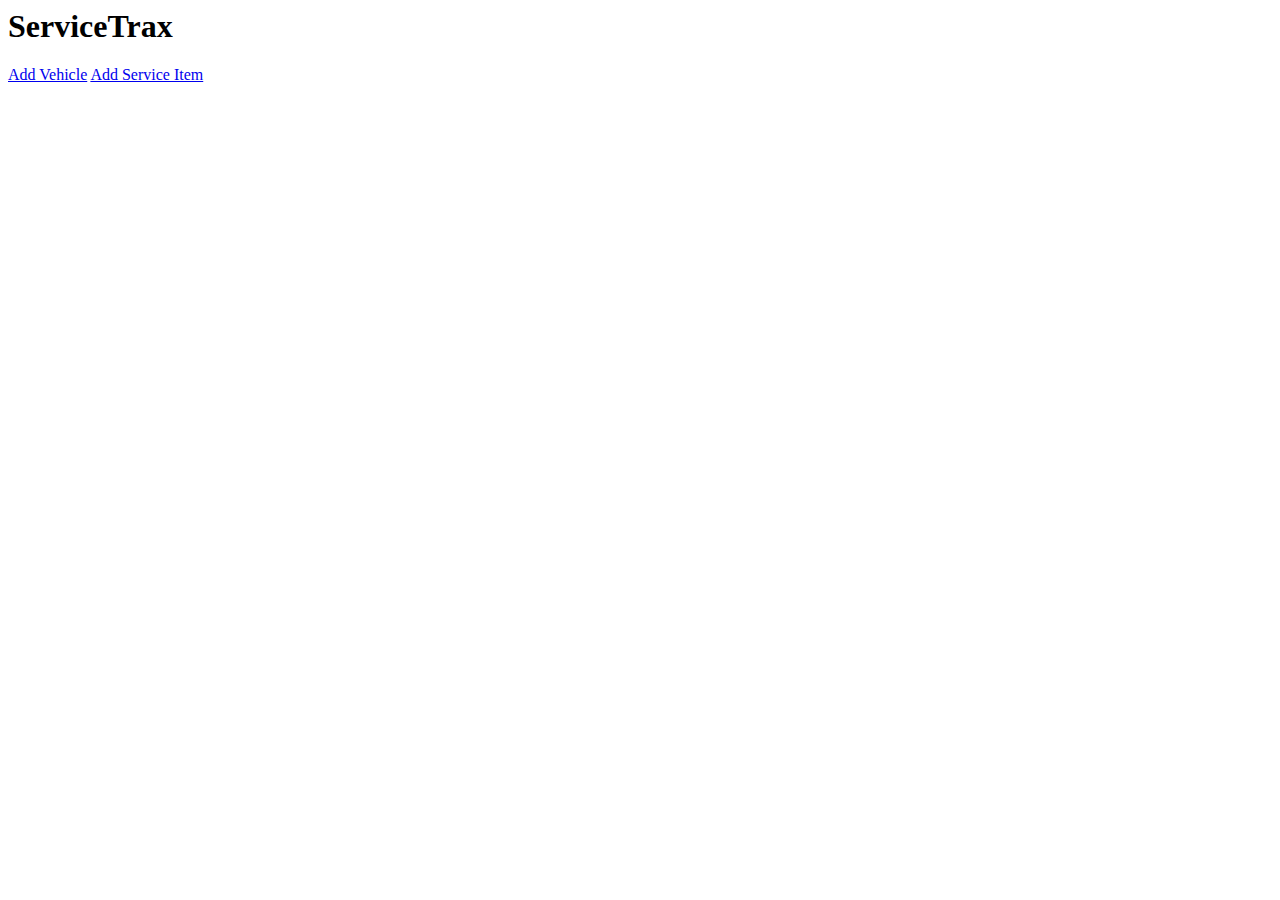
<file: index.html>
<html lang="en">
  <head>
    <meta charset="UTF-8" />
    <meta name="viewport" content="width=device-width, initial-scale=1.0" />
    <title>ServiceTrax Home</title>
    <script src="script.js" defer></script>
  </head>
  <body>
    <h1>ServiceTrax</h1>
    <main>
      <a href="/garage/garage.html">Add Vehicle</a>
      <a href="/ServiceItems/serviceitems.html">Add Service Item</a>
    </main>
  </body>
</html>
</file>
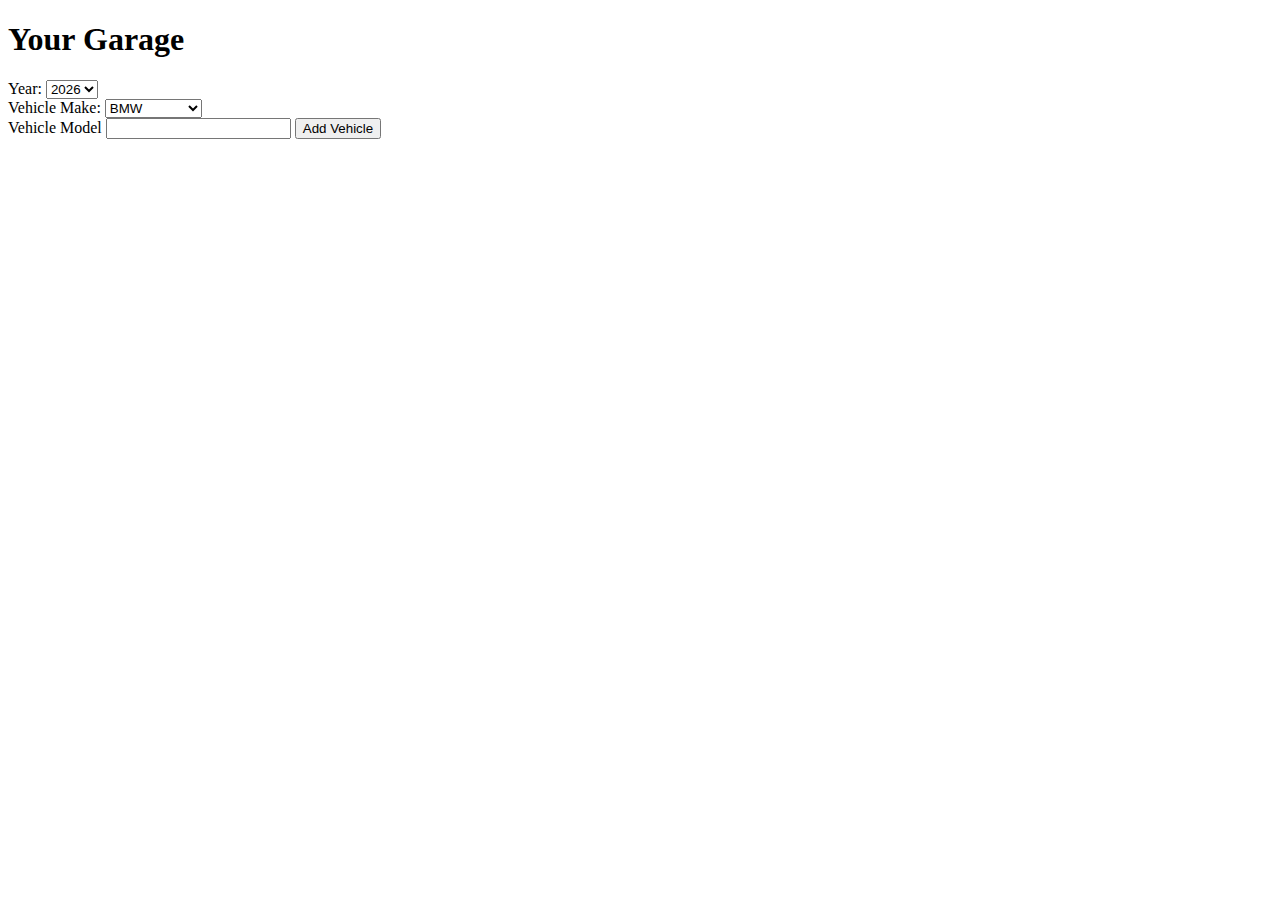
<file: garage.html>
<!DOCTYPE html>
<!--[if lt IE 7]>      <html class="no-js lt-ie9 lt-ie8 lt-ie7"> <![endif]-->
<!--[if IE 7]>         <html class="no-js lt-ie9 lt-ie8"> <![endif]-->
<!--[if IE 8]>         <html class="no-js lt-ie9"> <![endif]-->
<!--[if gt IE 8]>      <html class="no-js"> <!--<![endif]-->
<html>
  <head>
    <meta charset="utf-8" />
    <meta http-equiv="X-UA-Compatible" content="IE=edge" />
    <title>Your ServiceTrax Garage</title>
    <meta name="description" content="" />
    <meta name="viewport" content="width=device-width, initial-scale=1" />
    <link rel="stylesheet" href="" />
  </head>
  <body>
    <main>
      <h1>Your Garage</h1>
      <div>
        <label for="date-dropdown">Year:</label>
        <select name="date-dropdown" id="date-dropdown"></select>
      </div>
      <div>
        <label for="make-input">Vehicle Make:</label>
        <select name="make-input" id="make-input">
          <option value="bmw">BMW</option>
          <option value="pontiac">Pontiac</option>
          <option value="alfaromeo">Alfa-Romeo</option>
          <option value="porsche">Porsche</option>
          <option value="astonmartin">Aston Martin</option>
          <option value="ferrari">Ferrari</option>
          <option value="lamborghini">Lamborghini</option>
          <option value="bugatti">Bugatti</option>
        </select>
      </div>
      <div>
        <label for="model-input">Vehicle Model</label>
        <input type="text" id="model-input" />
        <button id="addvehiclebtn">Add Vehicle</button>
      </div>
    </main>
    <script src="garage.js" async defer></script>
  </body>
</html>
</file>
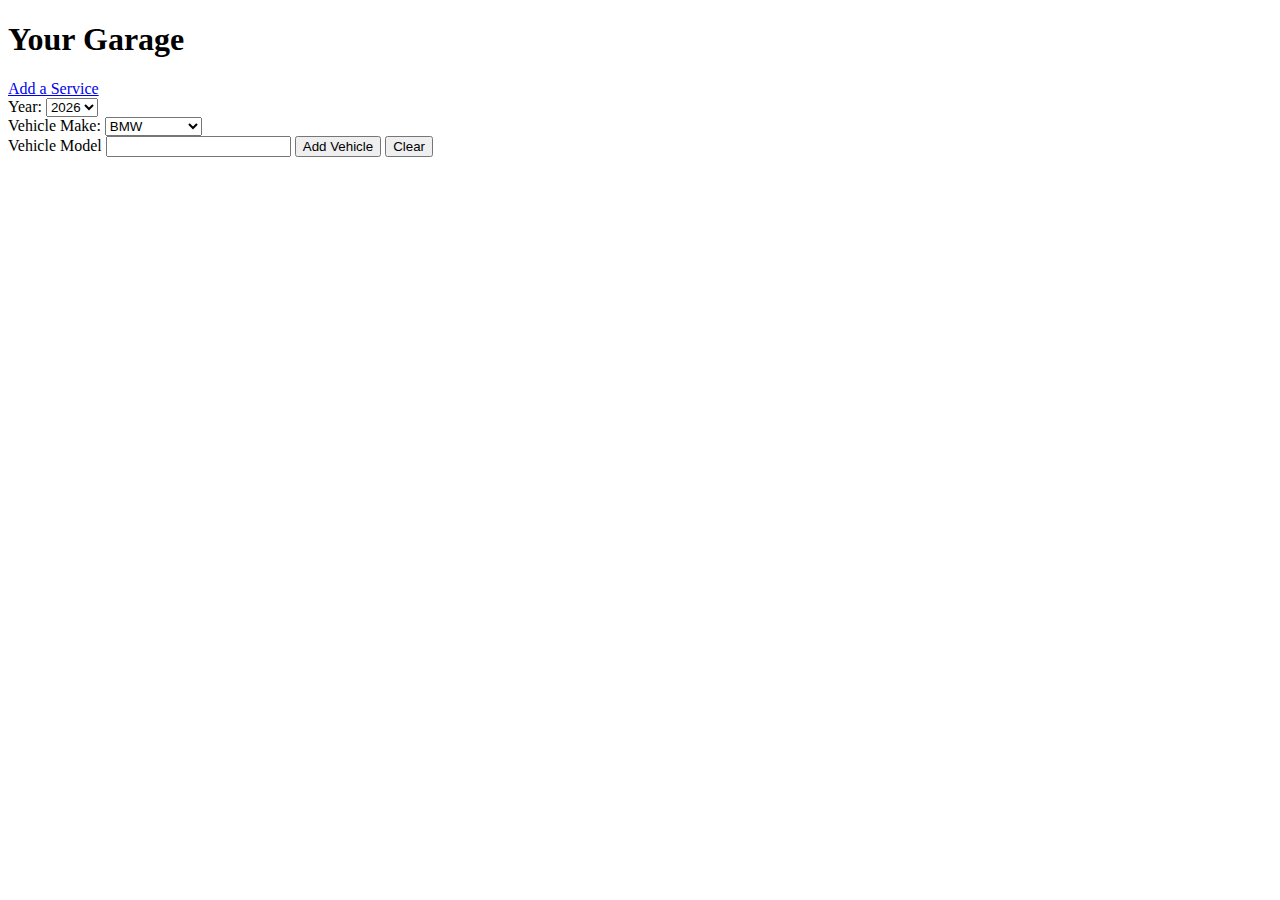
<file: garage/garage.html>
<!DOCTYPE html>
<!--[if lt IE 7]>      <html class="no-js lt-ie9 lt-ie8 lt-ie7"> <![endif]-->
<!--[if IE 7]>         <html class="no-js lt-ie9 lt-ie8"> <![endif]-->
<!--[if IE 8]>         <html class="no-js lt-ie9"> <![endif]-->
<!--[if gt IE 8]>      <html class="no-js"> <!--<![endif]-->
<html>
  <head>
    <meta charset="utf-8" />
    <meta http-equiv="X-UA-Compatible" content="IE=edge" />
    <title>Your ServiceTrax Garage</title>
    <meta name="description" content="" />
    <meta name="viewport" content="width=device-width, initial-scale=1" />
    <link rel="stylesheet" href="" />
    <script src="garage.js" defer></script>
  </head>
  <body>
    <main>
      <h1>Your Garage</h1>
      <a href="/ServiceItems/serviceitems.html">Add a Service</a>
      <div>
        <label for="date-dropdown">Year:</label>
        <select name="date-dropdown" id="date-dropdown"></select>
      </div>
      <div>
        <label for="make-input">Vehicle Make:</label>
        <select name="make-input" id="make-input">
          <option value="bmw">BMW</option>
          <option value="pontiac">Pontiac</option>
          <option value="alfaromeo">Alfa-Romeo</option>
          <option value="porsche">Porsche</option>
          <option value="astonmartin">Aston Martin</option>
          <option value="ferrari">Ferrari</option>
          <option value="lamborghini">Lamborghini</option>
          <option value="bugatti">Bugatti</option>
        </select>
      </div>
      <div>
        <label for="model-input">Vehicle Model</label>
        <input type="text" id="model-input" />
        <button id="addvehiclebtn">Add Vehicle</button>
        <button id="clear-btn">Clear</button>
      </div>
    </main>
  </body>
</html>
</file>
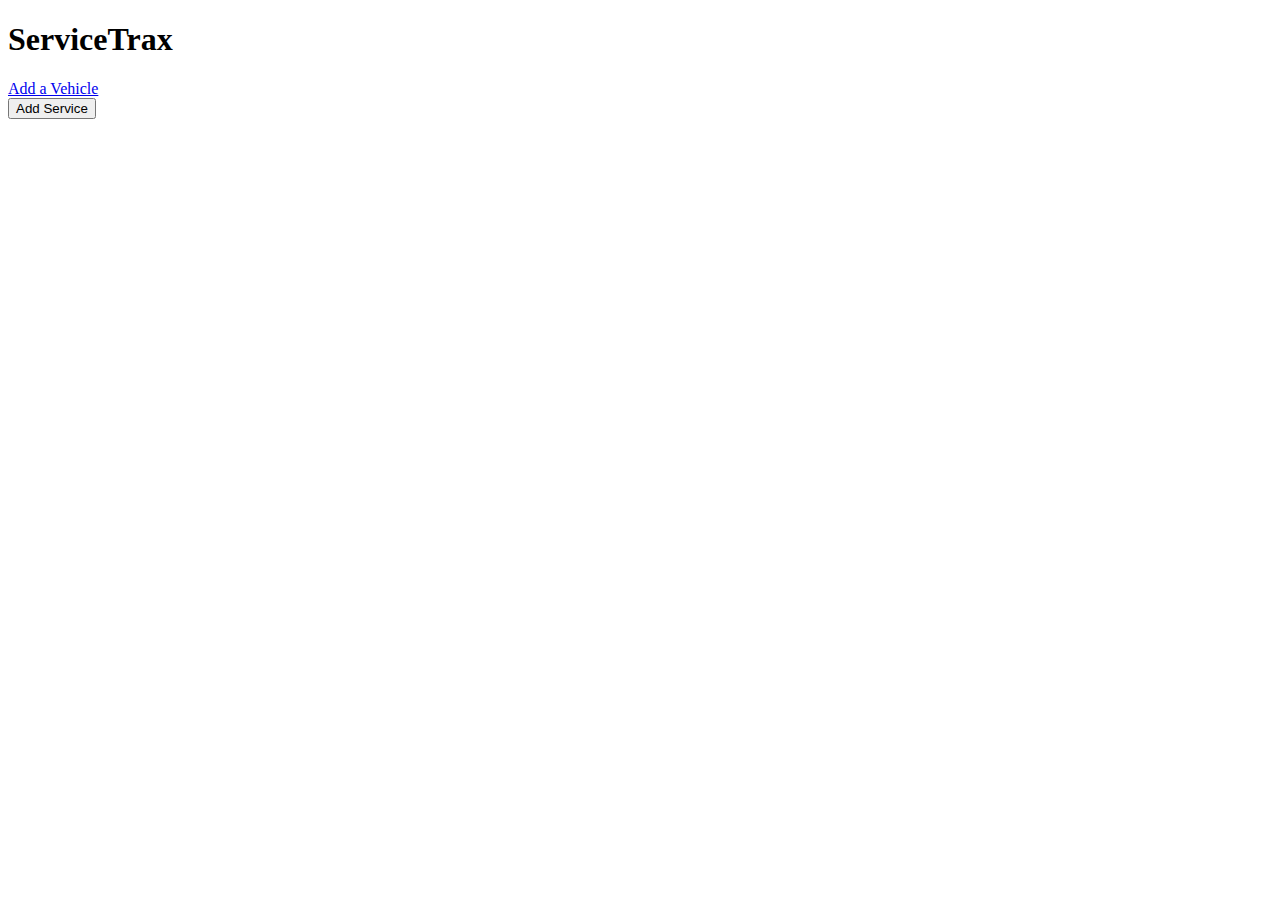
<file: ServiceItems/serviceitems.html>
<!DOCTYPE html>
<!--[if lt IE 7]>      <html class="no-js lt-ie9 lt-ie8 lt-ie7"> <![endif]-->
<!--[if IE 7]>         <html class="no-js lt-ie9 lt-ie8"> <![endif]-->
<!--[if IE 8]>         <html class="no-js lt-ie9"> <![endif]-->
<!--[if gt IE 8]>      <html class="no-js"> <!--<![endif]-->
<html>
  <head>
    <meta charset="utf-8" lang="en-US" />
    <meta http-equiv="X-UA-Compatible" content="IE=edge" />
    <title></title>
    <meta name="description" content="" />
    <meta name="viewport" content="width=device-width, initial-scale=1" />
    <link rel="stylesheet" href="style.css" />
    <script type="module" src="serviceitems.js" defer></script>
  </head>
  <body>
    <main>
      <h1>ServiceTrax</h1>
      <a href="/garage/garage.html">Add a Vehicle</a>
      <div>
        <button id="addbtn">Add Service</button>
      </div>
      <form id="add-service-form-body" class="hidden">
        <label for="category-select">Category:</label>
        <select name="category-select" id="category-input">
          <option value="select">Select Category</option>
          <option value="maintenance">Maintenance</option>
          <option value="repair">Repair</option>
          <option value="upgrade">Upgrade</option>
        </select>
        <label for="date-select">Date of Service:</label>
        <input type="date" name="" id="service-date" />
        <label for="service-description-select">Description of Service:</label>
        <select id="service-description-select" required>
          <option value="select">Select Service</option>
          <option value="motoroil">Motor Oil Change</option>
          <option value="oilfilter">Oil Filter Change</option>
          <option value="airfilter">Air Filter Change</option>
          <option value="gearoil">Gear Oil Change</option>
          <option value="coolant">Coolant Flush</option>
          <option value="drivebelt">Drive Belt Replacement</option>
          <option value="tires">Tire Replacement</option>
          <option value="sparkplugs">Spark Plug Replacement</option>
        </select>
        <label for="mileage-input">Mileage:</label>
        <input required type="text" id="mileage-input" />
        <div id="insertorcancelbtn">
          <button id="insert-service-btn">Insert</button>
          <button id="cancel-service-btn">Cancel</button>
        </div>
      </form>
      <dialog id="confirm-close-dialog">
        <form method="dialog">
          <p class="discard-message-text">Discard unsaved changes?</p>
          <div class="confirm-close-dialog-btn-container">
            <button id="cancel-btn" class="btn">Cancel</button>
            <button id="discard-btn" class="btn">Discard</button>
          </div>
        </form>
      </dialog>
      <div id="display-container"></div>
    </main>
  </body>
</html>
</file>
<file: ServiceItems/style.css>
.hidden {
  display: none;
}

#confirm-close-dialog {
  padding: 10px;
  margin: 10px auto;
  border-radius: 15px;
}
</file>
